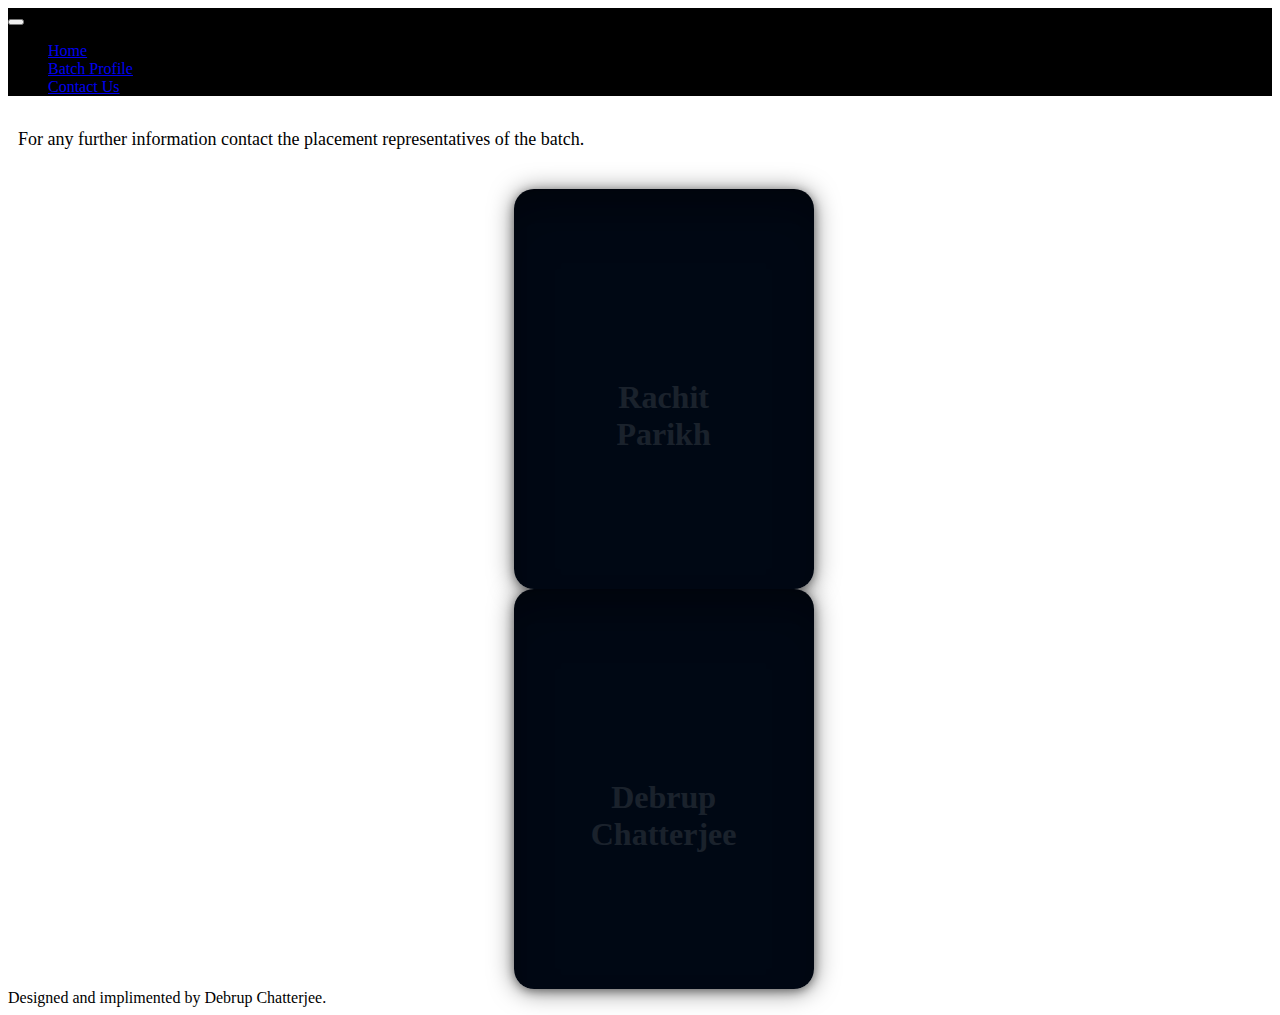
<file: contact.html>
<!DOCTYPE html>
<html lang="en">
  <head>
    <meta charset="utf-8" />
    <meta name="viewport" content="width=device-width, initial-scale=1" />

    <link
      href="https://cdn.jsdelivr.net/npm/bootstrap@5.1.3/dist/css/bootstrap.min.css"
      rel="stylesheet"
      integrity="sha384-1BmE4kWBq78iYhFldvKuhfTAU6auU8tT94WrHftjDbrCEXSU1oBoqyl2QvZ6jIW3"
      crossorigin="anonymous"
    />
    <link rel="stylesheet" href="styleofCon.css" />
    
    <link rel="stylesheet" href="https://cdnjs.cloudflare.com/ajax/libs/font-awesome/4.7.0/css/font-awesome.min.css">
    <title>M.Tech CrS Batch Profile</title>
  </head>
  <body>
    <nav
      class="navbar navbar-expand-lg navbar-dark"
      style="background-color: #000000"
    >
      <div class="container-fluid">
        <button
          class="navbar-toggler"
          type="button"
          data-bs-toggle="collapse"
          data-bs-target="#navbarSupportedContent"
          aria-controls="navbarSupportedContent"
          aria-expanded="false"
          aria-label="Toggle navigation"
        >
          <span class="navbar-toggler-icon"></span>
        </button>
        <div class="collapse navbar-collapse" id="navbarSupportedContent">
          <ul class="navbar-nav me-auto mb-2 mb-lg-0">
            <li class="nav-item">
              <a class="nav-link" href="index.html"> Home</a>
            </li>
            <li class="nav-item">
              <a class="nav-link" href="batch.html">Batch Profile</a>
            </li>
            <li class="nav-item">
              <a class="nav-link" href="contact.html">Contact Us</a>
            </li>
          </ul>
        </div>
      </div>
    </nav>
    <p class="tect">
      For any further information contact the placement representatives of the batch.
      <br>
      <br>
    </p>
<div class="twocards">

  <div class="cardBox">
    <div class="card">
      <h2>Rachit Parikh</h2>
      <span></span>
      <div class="content">
        <h3>Contact Informations:</h3>
        <p>Phone Number:<a href="tel:7409213650">7409213650</a> <br>Email:<a href="rachitparikh2016@gmail.com">rachitparikh2016@gmail.com</a></p>
      </div>
    </div>
  </div>

  <div class="cardBox">
    <div class="card">
      <h2>Debrup Chatterjee</h2>
      <span></span>
      <div class="content">
        <h3>Contact Informations:</h3>
        <p>Phone Number: <a href="tel:6290611048">6290611048</a> <br>Email:<a href="debrupc3@gmail.com">debrupc3@gmail.com</a></p>
      </div>
    </div>
  </div>
</div>
<footer>Designed and implimented by Debrup Chatterjee.</footer>
    <!-- Contact Info -->

    <!-- Optional JavaScript; choose one of the two! -->

    <!-- Option 1: Bootstrap Bundle with Popper -->
    <script
      src="https://cdn.jsdelivr.net/npm/bootstrap@5.1.3/dist/js/bootstrap.bundle.min.js"
      integrity="sha384-ka7Sk0Gln4gmtz2MlQnikT1wXgYsOg+OMhuP+IlRH9sENBO0LRn5q+8nbTov4+1p"
      crossorigin="anonymous"
    ></script>

    <!-- Option 2: Separate Popper and Bootstrap JS -->
    <!--
    <script src="https://cdn.jsdelivr.net/npm/@popperjs/core@2.10.2/dist/umd/popper.min.js" integrity="sha384-7+zCNj/IqJ95wo16oMtfsKbZ9ccEh31eOz1HGyDuCQ6wgnyJNSYdrPa03rtR1zdB" crossorigin="anonymous"></script>
    <script src="https://cdn.jsdelivr.net/npm/bootstrap@5.1.3/dist/js/bootstrap.min.js" integrity="sha384-QJHtvGhmr9XOIpI6YVutG+2QOK9T+ZnN4kzFN1RtK3zEFEIsxhlmWl5/YESvpZ13" crossorigin="anonymous"></script>
    -->
  </body>
</html>
</file>
<file: styleofCon.css>
.tect{
    padding-top: 15px;
    padding-left: 10px;;
font-size: large;
}


/*- - - - - - C O N T A C T - C A R D S - - - - - */

@import url("https://fonts.googleapis.com/css2?family=Poppins:wght@400;500;600;700;800;900&display=swap");
body{
  background-image: url(https://cutewallpaper.org/21/background-gif-html/Animated-Gif-Background-Image-Html-a-The-Best-HD-Wallpaper.gif);
  background-repeat: no-repeat;
  background-attachment: fixed;
  background-position: center;
  background-size: cover;
}
.twocards{
    align-items: center;
    padding-left: 40%;
}
.cardBox {
  width: 300px;
  height: 400px;
  position: relative;
  display: grid;
  place-items: center;
  overflow: hidden;
  border-radius: 20px;
  box-shadow: rgba(0, 0, 0, 0.4) 0px 2px 10px 0px,
    rgba(0, 0, 0, 0.5) 0px 2px 25px 0px;
}
.card {
  position: absolute;
  width: 95%;
  height: 95%;
  background: #000814;
  border-radius: 20px;
  z-index: 5;
  display: flex;
  justify-content: center;
  align-items: center;
  flex-direction: column;
  text-align: center;
  color: #ffffff;
  overflow: hidden;
  padding: 20px;
  cursor: pointer;
  box-shadow: rgba(0, 0, 0, 0.4) 0px 30px 60px -12px inset,
    rgba(0, 0, 0, 0.5) 0px 18px 36px -18px inset;
}
.card h2, span {
  position: absolute;
  top: 50%;
  left: 50%;
  transform: translate(-50%, -50%);
  font-size: 2rem;
  font-weight: 800;
  pointer-events: none;
  opacity: 0.1;
}

span {
  top: 75%;
}

.card .content h3 {
  font-size: 1.5rem;
  padding-bottom: 10px;
}
.card .content p {
  font-size: 1rem;
  line-height: 25px;
}
.card .content {
  transform: translateY(100%);
  opacity: 0;
  transition: 0.3s ease-in-out;
}

.card:hover .content {
  transform: translateY(0);
  opacity: 1;
}

.cardBox::before {
  content: "";
  position: absolute;
  width: 40%;
  height: 150%;
  background: #40E0D0;
background: -webkit-linear-gradient(to right, #FF0080, #FF8C00, #40E0D0);
background: linear-gradient(to right, #FF0080, #FF8C00, #40E0D0);
  animation: glowing01 5s linear infinite;
  transform-origin: center;
  animation: glowing 5s linear infinite;
}

@keyframes glowing {
  0% {
    transform: rotate(0);
  }
  100% {
    transform: rotate(360deg);
  }
}
</file>
